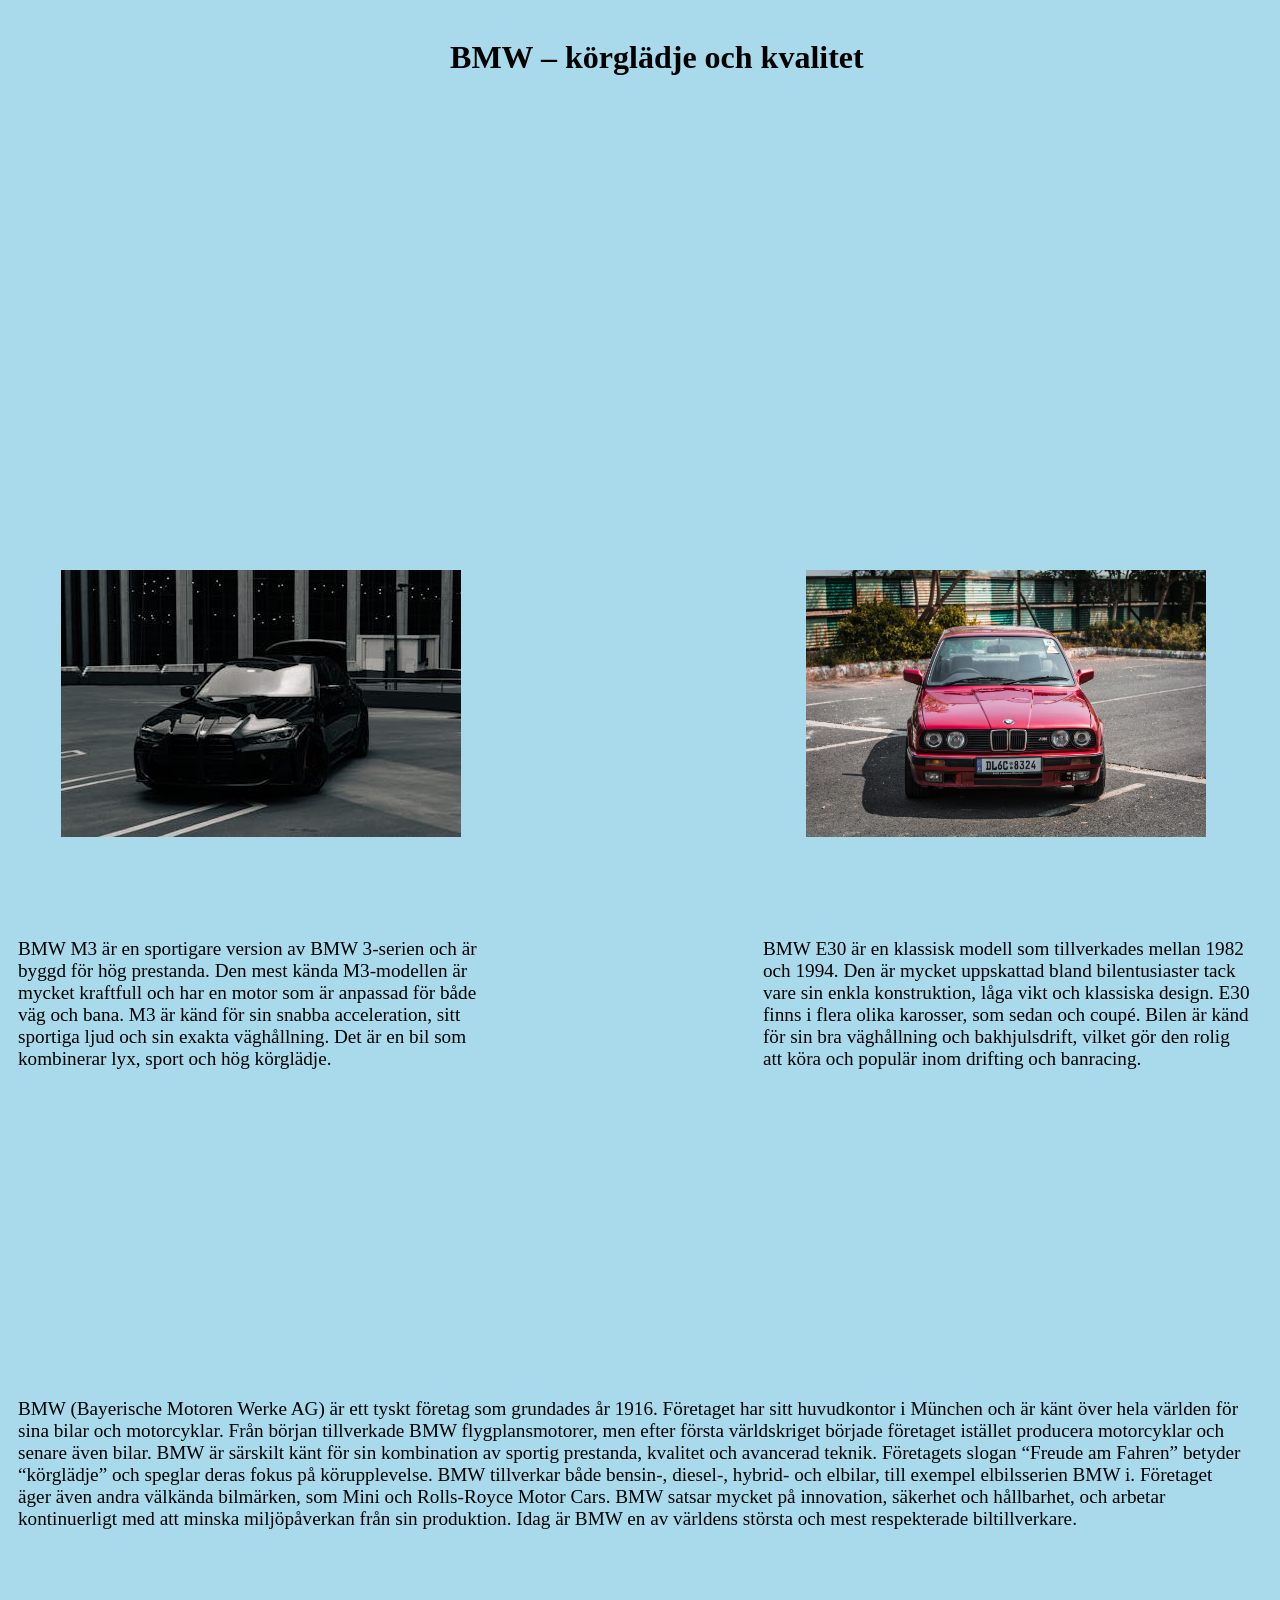
<file: Index.html>
<!DOCTYPE html>
<html lang="en">
<head>
    <meta charset="UTF-8">
    <meta name="viewport" content="width=device-width, initial-scale=1.0">
    <title>Bil</title>
    <link rel="stylesheet" href="Style.css">

</head>
<body>
    
<div id="container">
    <header>
<h1>BMW – körglädje och kvalitet</h1>

    </header>
    <main>BMW (Bayerische Motoren Werke AG) är ett tyskt företag som grundades år 1916. Företaget har sitt huvudkontor i München och är känt över hela världen för sina bilar och motorcyklar. Från början tillverkade BMW flygplansmotorer, men efter första världskriget började företaget istället producera motorcyklar och senare även bilar.

BMW är särskilt känt för sin kombination av sportig prestanda, kvalitet och avancerad teknik. Företagets slogan “Freude am Fahren” betyder “körglädje” och speglar deras fokus på körupplevelse. BMW tillverkar både bensin-, diesel-, hybrid- och elbilar, till exempel elbilsserien BMW i.

Företaget äger även andra välkända bilmärken, som Mini och Rolls-Royce Motor Cars. BMW satsar mycket på innovation, säkerhet och hållbarhet, och arbetar kontinuerligt med att minska miljöpåverkan från sin produktion. Idag är BMW en av världens största och mest respekterade biltillverkare.</main>
    <aside id="bildb">

<img src="img/bild2.jpg" alt="kamera från 50talet" width="400" height="267">

    </aside>
    <footer id="bildb">
        <img src="img/bild1.jpg" alt="kamera från 50talet" width="400" height="267">

    </footer>
    <nav> BMW M3 är en sportigare version av BMW 3-serien och är byggd för hög prestanda. Den mest kända M3-modellen är mycket kraftfull och har en motor som är anpassad för både väg och bana. M3 är känd för sin snabba acceleration, sitt sportiga ljud och sin exakta väghållning. Det är en bil som kombinerar lyx, sport och hög körglädje.</nav>
    <div class="info">BMW E30 är en klassisk modell som tillverkades mellan 1982 och 1994. Den är mycket uppskattad bland bilentusiaster tack vare sin enkla konstruktion, låga vikt och klassiska design. E30 finns i flera olika karosser, som sedan och coupé. Bilen är känd för sin bra väghållning och bakhjulsdrift, vilket gör den rolig att köra och populär inom drifting och banracing.</div>
</div>  

</body>
</html>
</file>
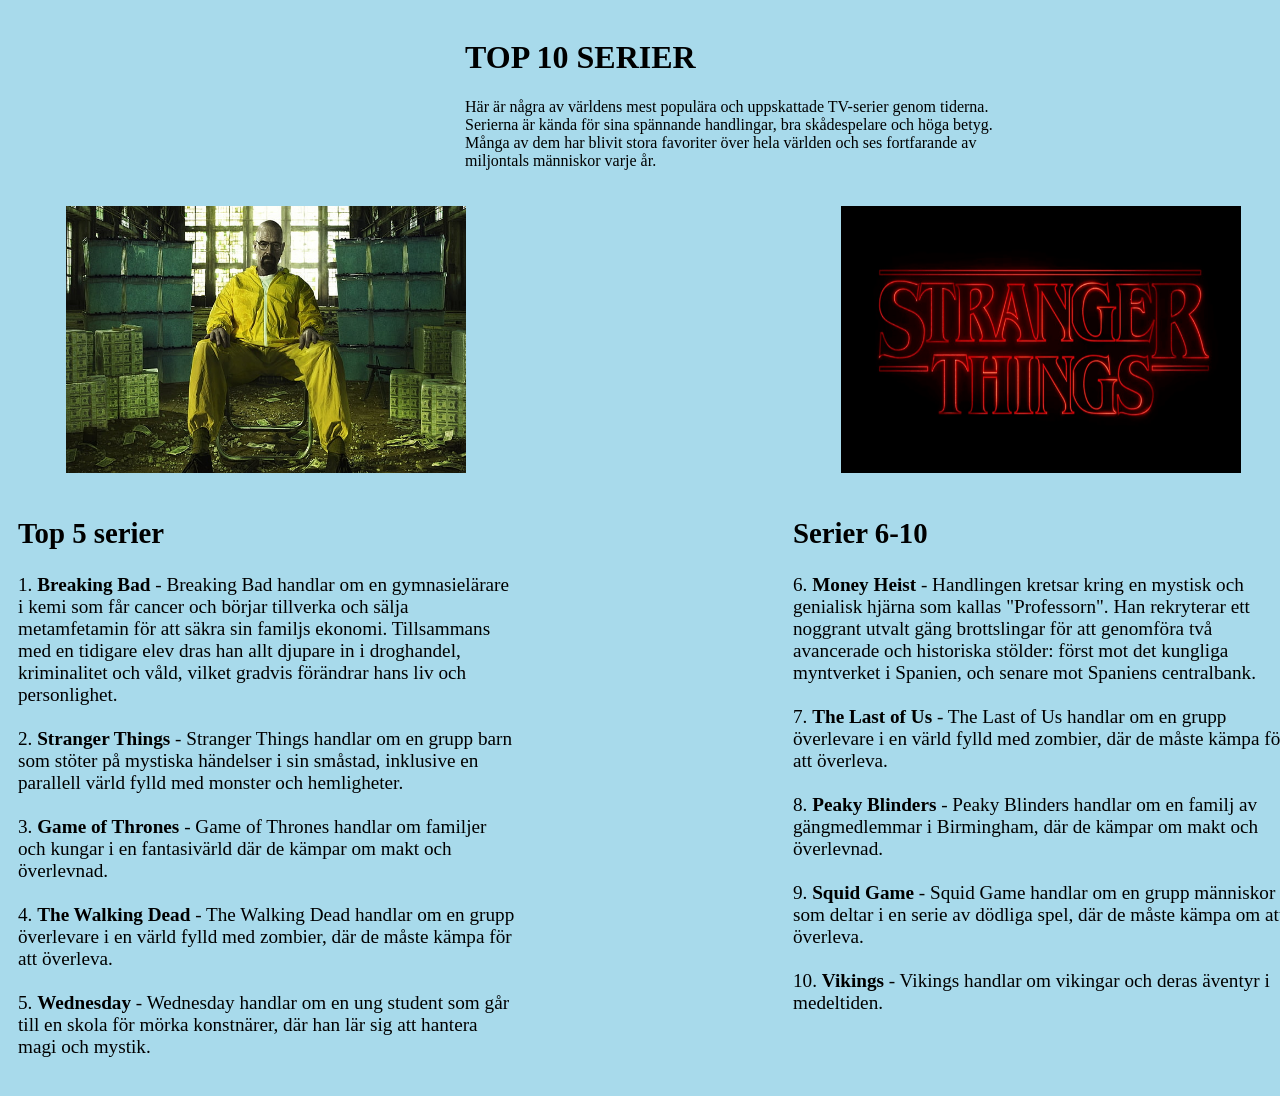
<file: Slutuppgift copy/Slut.html>
<!DOCTYPE html>
<html lang="sv">
<head>
    <meta charset="UTF-8">
    <meta name="viewport" content="width=device-width, initial-scale=1.0">
    <title>Top 10 Serier</title>
    <link rel="stylesheet" href="Style.css">
</head>

<body>

<div id="container">

    <header>
        <div class="topbar">
            <h1>TOP 10 SERIER</h1>
            <p>
                Här är några av världens mest populära och uppskattade TV-serier genom tiderna.
                Serierna är kända för sina spännande handlingar, bra skådespelare och höga betyg.
                Många av dem har blivit stora favoriter över hela världen och ses fortfarande av
                miljontals människor varje år.
            </p>
        </div>
    </header>

    <main>
       
    </main>

    <aside class="bildb">
        <img src="img/serie1.jpg" alt="Breaking Bad" width="400" height="267">
    </aside>

    <footer class="bildb">
        <img src="img/serie2.jpg" alt="Stranger Things" width="400" height="267">
    </footer>

    <nav>
        <h2>Top 5 serier</h2>

        1. <strong>Breaking Bad</strong> - Breaking Bad handlar om en gymnasielärare i kemi som får cancer och börjar tillverka och sälja metamfetamin för att säkra sin familjs ekonomi. Tillsammans med en tidigare elev dras han allt djupare in i droghandel, kriminalitet och våld, vilket gradvis förändrar hans liv och personlighet.<br><br>
        2. <strong>Stranger Things</strong> - Stranger Things handlar om en grupp barn som stöter på mystiska händelser i sin småstad, inklusive en parallell värld fylld med monster och hemligheter.<br><br>
        3. <strong>Game of Thrones</strong> - Game of Thrones handlar om familjer och kungar i en fantasivärld där de kämpar om makt och överlevnad.<br><br>
        4. <strong>The Walking Dead</strong> - The Walking Dead handlar om en grupp överlevare i en värld fylld med zombier, där de måste kämpa för att överleva.<br><br>
        5. <strong>Wednesday</strong> - Wednesday handlar om en ung student som går till en skola för mörka konstnärer, där han lär sig att hantera magi och mystik.
    </nav>

    <div class="info">
        <h2>Serier 6-10</h2>

        6. <strong>Money Heist</strong> - Handlingen kretsar kring en mystisk och genialisk hjärna som kallas "Professorn". Han rekryterar ett noggrant utvalt gäng brottslingar för att genomföra två avancerade och historiska stölder: först mot det kungliga myntverket i Spanien, och senare mot Spaniens centralbank.<br><br>
        7. <strong>The Last of Us</strong> - The Last of Us handlar om en grupp överlevare i en värld fylld med zombier, där de måste kämpa för att överleva.<br><br>
        8. <strong>Peaky Blinders</strong> - Peaky Blinders handlar om en familj av gängmedlemmar i Birmingham, där de kämpar om makt och överlevnad.<br><br>
        9. <strong>Squid Game</strong> - Squid Game handlar om en grupp människor som deltar i en serie av dödliga spel, där de måste kämpa om att överleva.<br><br>
        10. <strong>Vikings</strong> - Vikings handlar om vikingar och deras äventyr i medeltiden.
    </div>

</div>

</body>
</html>
</file>
<file: Style.css>
body{
    width: 95vw;
    height: 100vh;
   

  background-color: rgb(168, 218, 235); /* valfri färg */
}



header{
    grid-area: h;
    background-color: rgb(168, 218, 235);
    color: black;
    padding-left: 25%;
}

main{
grid-area: m;
background-color:  rgb(168, 218, 235);
color: black;
 font-size: 1.2rem;

}

aside{
grid-area: a;
background-color:   rgb(168, 218, 235);
color: black;
}

footer{
grid-area: f;
background-color:  rgb(168, 218, 235);
color: black;
}

#bildb{
    justify-content: space-around;
    display: flex;
    align-items: center;
    height: 100%;
}

nav{
grid-area: n;
background-color:  rgb(168, 218, 235);
color: black;
 font-size: 1.2rem;

}
.info{
grid-area: i;
background-color:  rgb(168, 218, 235);
color: black;
 font-size: 1.2rem;

}
#container{
display: grid;
height: 200%;
width: 98%;
grid-template-columns: 20% 20% 20% 20% 20%; 
grid-template-rows: 25% 25% 25% 25%;

grid-template-areas: 

". h h h ."
"a a . f f"
"n n . i i"
"m m m m m";

 gap: 10px;
 padding: 10px;
}

@media screen and (max-width:800px){

    #container{
   
   grid-template-rows: 20% 20% 20% 20% 20% 20%;
        grid-template-areas: 

"h h h"
"a a a"
"f f f"
"n n n"
"i i i"
"m m m";


    }
}
</file>
<file: Slutuppgift copy/Style.css>
body{
    width: 95vw;
    background-color: rgb(168, 218, 235);
}

header{
    grid-area: h;
    background-color: rgb(168, 218, 235);
    color: black;
    padding-left: 25%;
}

main{
    grid-area: m;
    background-color: rgb(168, 218, 235);
    color: black;
    font-size: 1.2rem;
}

aside{
    grid-area: a;
    background-color: rgb(168, 218, 235);
    color: black;
}

footer{
    grid-area: f;
    background-color: rgb(168, 218, 235);
    color: black;
}
.bildb{
    justify-content: space-around;
    display: flex;
    align-items: flex-start;
}

nav{
    grid-area: n;
    background-color: rgb(168, 218, 235);
    color: black;
    font-size: 1.2rem;
}

.info{
    grid-area: i;
    background-color: rgb(168, 218, 235);
    color: black;
    font-size: 1.2rem;
}

#container{
    display: grid;

    height: auto; 
    width: 98%;

    grid-template-columns: 20% 20% 20% 20% 20%;
    grid-template-rows: auto; 

    grid-template-areas:
    ". h h h ."
    "a a . f f"
    "n n . i i"
    "m m m m m";

    gap: 20px;
    padding: 10px;
}

@media screen and (max-width:800px){

    #container{
        grid-template-columns: 1fr; 
        grid-template-rows: auto;


        grid-template-areas:
        "h"
        "a"
        "f"
        "n"
        "i"
        "m";
    }

    header {
        padding-left: 0;
        text-align: center;
    }

    aside img, footer img {
        width: 100%;
        height: auto;
        max-width: 400px;
    }
}
</file>
